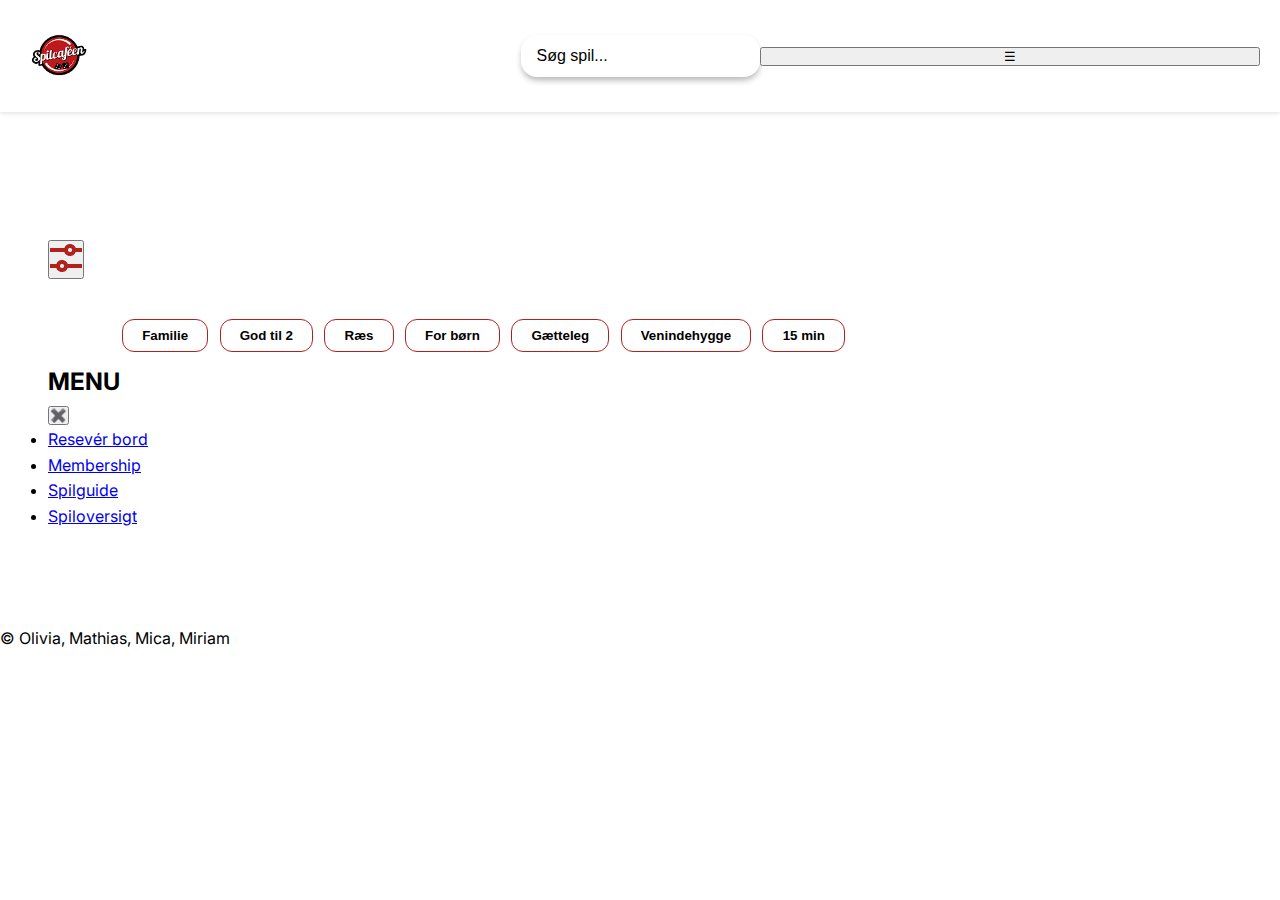
<file: index.html>
<!DOCTYPE html>
<html lang="en">
  <head>
    <meta charset="UTF-8" />
    <meta name="viewport" content="width=device-width, initial-scale=1.0" />
    <link rel="stylesheet" href="css/style2.css" />
    <link rel="preconnect" href="https://fonts.googleapis.com" />
    <link rel="preconnect" href="https://fonts.gstatic.com" crossorigin />
    <link
      href="https://fonts.googleapis.com/css2?family=Inter:ital,opsz,wght@0,14..32,100..900;1,14..32,100..900&display=swap"
      rel="stylesheet"
    />
    <title>spilcafé-spiloversigt-side-2</title>
  </head>
  <body>
    <header class="header">
      <!-- Skal være logo -->
      <a href="#" class="logo" aria-label="homepage"></a>
      <input id="search-input" type="search" placeholder="Søg spil..." />
      <button id="menu-btn">☰</button>
    </header>
    <!-- Main content -->
    <main>
      <div class="filter-category-container">
        <section class="filterbar">
          <button id="filtre-btn">
            <img id="filter-icon" src="img/filter-icon.png" alt="filter ikon" />
          </button>
        </section>

        <div class="category-bar">
          <button class="category">Familie</button>
          <button class="category">God til 2</button>
          <button class="category">Ræs</button>
          <button class="category">For børn</button>
          <button class="category">Gætteleg</button>
          <button class="category">Venindehygge</button>
          <button class="category">15 min</button>
        </div>
      </div>
      <!-- FILTER OVERLAY -->
      <div id="filter-overlay" class="hidden">
        <div class="filter-box">
          <h2>FILTRE</h2>

          <h3>Antal personer</h3>
          <input id="players-range" type="range" min="1" max="10" value="4" />

          <h3>Genre</h3>
          <div class="genre-options">
            <label><input type="checkbox" /> Familie</label>
            <label><input type="checkbox" /> Strategi</label>
            <label><input type="checkbox" /> Børn</label>
            <label><input type="checkbox" /> Eventyr</label>
            <label><input type="checkbox" /> Selskab</label>
            <label><input type="checkbox" /> Quiz</label>
            <label><input type="checkbox" /> Kort</label>
            <label><input type="checkbox" /> Samarbejde</label>
            <label><input type="checkbox" /> Matematisk</label>
          </div>

          <h3>Sværhedsgrad</h3>
          <div class="difficulty-options">
            <label><input type="radio" name="difficulty" /> Let</label>
            <label><input type="radio" name="difficulty" /> Middel</label>
            <label><input type="radio" name="difficulty" /> Svær</label>
          </div>

          <h3>Alder</h3>
          <input type="range" min="3" max="18" value="8" />

          <h3>Sprog</h3>
          <div class="language-options">
            <label><input type="radio" name="language" /> Dansk</label>
            <label><input type="radio" name="language" /> Engelsk</label>
            <label><input type="radio" name="language" /> Tysk</label>
          </div>

          <h3>Rating</h3>
          <div class="rating-stars">
            <label><input type="radio" name="rating" value="1" /> 1</label>
            <label><input type="radio" name="rating" value="2" /> 2</label>
            <label><input type="radio" name="rating" value="3" /> 3</label>
            <label><input type="radio" name="rating" value="4" /> 4</label>
            <label><input type="radio" name="rating" value="5" /> 5</label>
          </div>

          <div class="filter-buttons">
            <button id="reset-filter">Ryd filtre</button>
            <button id="close-filter">Gem og luk</button>
          </div>
        </div>
      </div>

      <!--overlay menu-->
      <div id="menu-overlay" class="hidden">
        <div class="menu-box">
          <div id="menu-top">
            <h2>MENU</h2>
            <button id="close-menu" aria-label="luk menu">✖️</button>
          </div>
          <nav>
            <ul>
              <li><a class="menu-links" href="#">Resevér bord</a></li>
              <li><a class="menu-links" href="#">Membership</a></li>
              <li><a class="menu-links" href="#">Spilguide</a></li>
              <li><a class="menu-links" href="#">Spiloversigt</a></li>
            </ul>
          </nav>
        </div>
      </div>

      <!-- Spil List -->
      <section id="game-list">
        <!-- Spil items will be displayed here - from JS -->
      </section>
    </main>
    <!-- Footer -->
    <footer>
      <p>© Olivia, Mathias, Mica, Miriam</p>
    </footer>

    <dialog id="game-dialog">
      <div id="dialog-content"></div>
      <button id="close-dialog" aria-label="luk">✖️</button>
    </dialog>

    <script src="js/app.js"></script>
  </body>
</html>
</file>
<file: css/style2.css>
/* =====================
   CSS VARIABLES
   ===================== */
/* Root */
:root {
  font-family: "Inter", sans-serif;

  /*Farver*/
  --primary-color: #fff;
  --secondary-color: #000;
  --accent: #b2221d;

  /* Fonts */
  --fs-base: 1rem;
  --fs-small: 0.875rem;
  --fs-medium: 1.125rem;
  --fs-large: 1.55rem;
  --fs-huge: 2.5rem;

  /* Weights */
  --font-weight-normal: 400;
  --font-weight-medium: 500;
  --font-weight-semibold: 600;
  --font-weight-bold: 700;

  /* Effects */
  --shadow: 0 4px 6px -1px rgb(0 0 0 / 0.3);
  --shadow-lg: 0 10px 15px -3px rgb(0 0 0 / 0.4);
  --radius: 1rem;
  --transition: 250ms ease;

  /* Backgrounds */
  --bg: white;
  --bg-card: white;
}

/* Reset style*/
* {
  box-sizing: border-box;
  margin: 0;
  padding: 0;
}

/* =====================
   HEADER & FOOTER
   ===================== */

.header {
  display: grid;
  grid-template-columns: 1fr auto 1fr;
  align-items: center;
  background-color: var(--primary-color);
  padding: 1rem 1.25rem;
  box-shadow: 0 2px 4px rgba(0, 0, 0, 0.1);
  position: relative;
  z-index: 10;
}

.logo {
  justify-self: start;
  display: inline-block;
  width: 80px;
  height: 80px;
  background: url(../img/icon.png) center/contain no-repeat;
}

.header h2 {
  justify-self: center;
  font-family: "Inter", sans-serif;
  font-size: var(--fs-large);
  font-weight: var(--font-weight-bold);
  margin: 0;
  color: var(--secondary-color);
  text-align: center;
}

.menu-btn {
  justify-self: end;
  display: flex;
  align-items: center;
  justify-content: center;
  width: 36px;
  height: 36px;
  background: none;
  border: none;
  font-size: 2rem;
  cursor: pointer;
}

.menu-btn:hover {
  background: var(--accent);
  color: #fff;
}

.category-bar {
  display: flex;
  gap: 0.7rem;
  max-width: 1100px;
  margin: 0 auto;
  padding: 0.5rem 2rem 0.7rem 2rem;
  overflow-x: auto;
  background: #fff;
}

.category {
  border: 1.5px solid var(--accent);
  background: var(--card-bg);
  color: var(--secondary-color);
  border-radius: 12px;
  padding: 0.5rem 1.2rem;
  font-weight: 600;
  cursor: pointer;
  transition: background 0.2s, color 0.2s;
}

.category:hover {
  background: var(--accent);
  color: #fff;
}

/* =====================
   GLOBAL STYLES
   ===================== */
* {
  box-sizing: border-box;
  margin: 0;
  padding: 0;
}

body {
  font-family: "inter";
  font-size: 1rem;
  line-height: 1.6;
  background: linear-gradient(
    135deg,
    var(--bg) 0%,
    black 50%,
    var(--primary-light) 100%
  );
  color: var(--text);
  min-height: 100vh;
}

/* =====================
   LAYOUT (main container)
   ===================== */
main {
  max-width: min(1400px, 95vw);
  margin: 0 auto;
  padding: clamp(5rem, 10vw, 8rem) 1rem 2rem;
}

/* =====================
   FILTERBAR (SØG/SORT/FILTER)
   ===================== */
.filterbar {
  display: flex;
  gap: 1rem;
  align-items: center;
  margin-bottom: 2rem;
}

#search-input {
  flex: 1;
  min-width: 120px;
}

#search-input,
#genre-select,
#sort-select {
  background: var(--bg-card);
  color: var(--text);
  border: 1px solid var(--secondary);
  border-radius: var(--radius);
  padding: 0.75rem 1rem;
  font-size: 1rem;
  transition: var(--transition);
  box-shadow: var(--shadow);
}

#search-input:focus,
#genre-select:focus,
#sort-select:focus {
  outline: 2px solid var(--secondary);
  border-color: var(--secondary);
}

#search-input::placeholder {
  color: var(--text-light);
  opacity: 1;
}

#genre-select,
#sort-select {
  min-width: 160px;
  cursor: pointer;
}

/* =====================
   Game GRID & CARDS
   ===================== */

.game-card {
  position: relative;
  background: var(--bg-card);
  border-radius: var(--radius);
  box-shadow: var(--shadow);
  overflow: hidden;
  transition: var(--transition);
  cursor: pointer;
  border: 1px solid --secondary-color;
  padding: 20px;
}

.game-card:hover {
  transform: translateY(-8px) scale(1.02);
  box-shadow: var(--shadow-lg);
  border-color: var(--secondary);
}

.game-card:focus {
  outline: 3px solid var(--secondary);
  outline-offset: 2px;
}

.game-poster {
  width: 100%;
  height: 400px;
  object-fit: fill;
  background: linear-gradient(
    135deg,
    var(--secondary-light),
    var(--primary-light)
  );
  transition: var(--transition);
}

.game-card:hover .game-poster {
  transform: scale(1.05);
}

.game-info {
  padding: 1.5rem;
}

.game-info h3 {
  font-size: clamp(1.125rem, 2vw, 1.375rem);
  font-weight: 600;
  color: var(--text);
  display: flex;
  align-items: flex-start;
  justify-content: space-between;
  gap: 0.5rem;
  margin-bottom: 0.5rem;
}

#game-title-card {
  font-size: 2rem;
  font-weight: bold;
  margin-bottom: 16px;
  text-transform: uppercase;
}

.game-genre {
  color: var(--text-light);
  font-size: 0.9rem;
  margin-bottom: 0.75rem;
}

.game-rating {
  color: var(--secondary-color);
  font-weight: 600;
  display: flex;
  align-items: center;
  gap: 0.25rem;
}

.game-rating::before {
  content: "⭐";
}

.game-playtime {
  color: var(--secondary-color);
  font-weight: 600;
  display: flex;
  align-items: center;
  gap: 0.25rem;
}

.game-playtime::before {
  content: "⏰";
}

.game-players {
  color: var(--secondary-color);
  font-weight: 600;
  display: flex;
  align-items: center;
  gap: 0.25rem;
}

.game-players::before {
  content: "👥";
}

.game-genre {
  color: var(--secondary-color);
  font-weight: 600;
  display: flex;
  align-items: center;
  gap: 0.25rem;
}
.game-genre::before {
  content: "🎲";
}

.game-language {
  color: var(--secondary-color);
  font-weight: 600;
  display: flex;
  align-items: center;
  gap: 0.25rem;
}

.game-language::before {
  content: "🌐";
}

.game-location {
  color: var(--secondary-color);
  font-weight: 600;
  display: flex;
  align-items: center;
  gap: 0.25rem;
}

.game-location::before {
  content: "📍";
}
.game-difficulty {
  color: var(--secondary-color);
  font-weight: 600;
  display: flex;
  align-items: center;
  gap: 0.25rem;
}
.game-difficulty::before {
  content: "⚙️";
}
.game-age {
  color: var(--secondary-color);
  font-weight: 600;
  display: flex;
  align-items: center;
  gap: 0.25rem;
}
.game-age::before {
  content: "📅";
}

.card-btn {
  margin-top: 1rem;
  padding: 0.5rem 1rem;
  background: var(--secondary-color);
  color: white;
  border: none;
  border-radius: var(--radius);
  cursor: pointer;
  font-weight: 500;
  transition: background 0.2s;
}

.pin-btn {
  position: absolute;
  top: 0.75rem;
  right: 0.75rem;
  z-index: 2;
  background: none;
  border: none;
  cursor: pointer;
  font-size: 1.7rem;
  padding: 0;
  margin-left: 0.5rem;
  color: #222;
  transition: color 0.2s;
}

.pin-btn:hover {
  color: var(--accent);
}
.pin {
  font-size: 2rem;
}

/* =====================
    Game DIALOG
   ===================== */

dialog#game-dialog {
  border: none;
  border-radius: var(--radius);
  box-shadow: var(--shadow-lg);
  padding: 0;
  max-width: min(95vw, 1000px);
  max-height: 90vh;
  background: var(--bg-card);
  color: var(--text);
  overflow: hidden;
  position: relative;
  margin: auto;
}

dialog#game-dialog::backdrop {
  background: rgba(0, 0, 0, 0.5);
  backdrop-filter: blur(8px);
}

#close-dialog {
  position: absolute;
  top: 1rem;
  right: 1rem;
  background: none;
  border: none;
  border-radius: 50%;
  width: 2.5rem;
  height: 2.5rem;
  font-size: 1.25rem;
  cursor: pointer;
  display: flex;
  align-items: center;
  justify-content: center;

  z-index: 10;
}

#dialog-content {
  padding: 2rem;
  display: grid;
  grid-template-columns: minmax(250px, 1fr) 2fr;
  gap: 2rem;
  align-items: start;
  overflow-y: auto;
  max-height: 90vh;
}

#game-title-dialog {
  font-size: 2rem;
  font-weight: bold;
  margin-bottom: 16px;
  text-transform: uppercase;
}
.overlay {
  display: flex;
  flex-direction: column;
}

@media (max-width: 768px) {
  #dialog-content {
    grid-template-columns: 1fr;
    padding: 1.5rem;
    gap: 1.5rem;
    text-align: center;
  }
}

#dialog-content img.game-poster {
  width: 100%;
  height: auto;
  max-height: 500px;
  object-fit: cover;
  border-radius: var(--radius);
}

.game-information {
  display: flex;
  flex-wrap: wrap;
  gap: 12px;
  justify-content: center;
  color: #b2221d;
  font-size: 1.1rem;
  margin-bottom: 16px;
  flex-direction: row;
  align-items: center;
  max-width: 400px;
  margin-left: auto;
  margin-right: auto;
}

.game-shelf {
  border: 2px solid var(--accent);
  border-radius: 8px;
  display: inline-block;
  padding: 8px 24px;
  color: var(--secondary-color);
  font-weight: bold;
  margin: 16px 0;
  font-size: 1.1rem;
}

@media (max-width: 768px) {
  #dialog-content img.game-poster {
    max-width: 300px;
    margin: 0 auto;
  }
}

.dialog-details {
  display: flex;
  flex-direction: column;
  gap: 1rem;
}

#dialog-content h2 {
  font-size: clamp(1.5rem, 4vw, 2.25rem);
  font-weight: 700;
  color: var(--text);
  line-height: 1.2;
  margin: 0 0 1rem 0;
}

#dialog-content p {
  color: var(--text-light);
  line-height: 1.6;
  margin: 0 0 1rem 0;
}

#dialog-content p strong {
  color: var(--text);
  font-weight: 600;
}

#dialog-content .spil-genre {
  color: var(--secondary);
  font-weight: 500;
  font-size: 1.1rem;
}

#dialog-content .spil-rating {
  color: var(--warning);
  font-weight: 600;
  font-size: 1.125rem;
  display: flex;
  align-items: center;
  gap: 0.5rem;
}

@media (max-width: 768px) {
  #dialog-content .game-rating {
    justify-content: center;
  }
}

.game-description {
  color: var(--text) !important;
  font-size: 1.1rem !important;
  line-height: 1.7 !important;
  margin-top: 1rem !important;
  padding: 1rem;
  background: var(--secondary-light);
  border-radius: var(--radius);
  border-left: 4px solid var(--secondary);
  font-style: italic;
}

#game-desc {
  color: var(--accent);
  font-size: 1.2rem;
  font-weight: bold;
  margin: 16px 0 8px 0;
}

/* =====================
   RESPONSIVE & ACCESSIBILITY
   ===================== */
@media (max-width: 480px) {
  #game-list {
    grid-template-columns: 1fr;
    gap: 1.5rem;
  }

  .game-card {
    max-width: 350px;
    margin: 0 auto;
  }
  header h1 {
    font-size: 1.75rem;
  }
}

/* Focus styles for keyboard navigation */
.game-card:focus-visible,
#close-dialog:focus-visible {
  outline: 3px solid var(--secondary);
  outline-offset: 2px;
}

/* =====================
   DARK MODE ADJUSTMENTS
   ===================== */
#close-dialog {
  background: rgba(23, 23, 23, 0.9);
}

/* mit eget*/
/*game-list*/

#game-list {
  display: grid;
  grid-template-columns: repeat(auto-fit, minmax(250px, 1fr));
  gap: 20px;
  padding: 20px;
  justify-items: stretch; /* Strækker items til fuld kolonne bredde */
  align-items: start; /* Aligner items til toppen */
}

/*card styling*/
.game-card {
  display: flex;
  flex-direction: column;
  height: 100%; /* Fylder fuld højde af grid cell */
  /*background: white;*/
  border-radius: 8px;
  box-shadow: 0 2px 8px rgba(0, 0, 0, 0.1);
  overflow: hidden;
  transition: transform 0.2s ease;
}

.game-card:hover {
  transform: translateY(-4px);
  box-shadow: 0 4px 16px rgba(0, 0, 0, 0.15);
}

/* lav til mobil*/

/* Mobile først */
#game-list {
  display: grid;
  grid-template-columns: 1fr;
  gap: 1.5rem;
  padding: 2rem 0;
}

/* Mobil - 1 kolonner */
@media (min-width: 375px) {
  #game-list {
    grid-template-columns: 1fr;
  }
}
/* Tablet - 2 kolonner */
@media (min-width: 600px) {
  #game-list {
    grid-template-columns: 1fr 1fr;
  }
}
/* Desktop - 3 kolonner */
@media (min-width: 992px) {
  #game-list {
    grid-template-columns: 1fr 1fr 1fr;
  }
}

/* Store skærme - 4 kolonner */
@media (min-width: 1400px) {
  #game-list {
    grid-template-columns: 1fr 1fr 1fr 1fr;
  }
}

.game-card.loading {
  background: #f0f0f0;
  animation: pulse 1.5s ease-in-out infinite;
}

@keyframes pulse {
  0% {
    opacity: 1;
  }
  50% {
    opacity: 0.7;
  }
  100% {
    opacity: 1;
  }
}

.game-list-empty {
  grid-column: 1 / -1; /* Fylder alle kolonner */
  text-align: center;
  padding: 60px 20px;
  color: #666;
}

/* Tilføj til din app.css */
.game-card {
  cursor: pointer;
  transition: transform 0.2s ease;
}

.game-card:hover {
  transform: translateY(-5px);
  box-shadow: 0 8px 25px rgba(0, 0, 0, 0.3);
}

/* Rating filter styling */
.rating-filter {
  display: flex;
  align-items: center;
  gap: 0.5rem;
}

.rating-filter input {
  width: 80px;
  padding: 0.5rem;
  border: 1px solid var(--border);
  border-radius: var(--radius);
  background: var(--bg-card);
  color: var(--text-color);
}

#clear-filters {
  padding: 0.75rem 1rem;
  background: var(--accent-color);
  color: white;
  border: none;
  border-radius: var(--radius);
  cursor: pointer;
  font-weight: 500;
}

#clear-filters:hover {
  background: var(--bg-card);
}

/* FILTER OVERLAY */
#filter-overlay {
  position: fixed;
  inset: 0;
  background: rgba(0, 0, 0, 0.5);
  display: flex;
  justify-content: center;
  align-items: center;
  z-index: 2000;
}

#filter-overlay.hidden {
  display: none;
}

.filter-box {
  background: #fff;
  padding: 2rem;
  width: 350px;
  max-height: 90vh;
  overflow-y: auto;
  border-radius: 16px;
  box-shadow: 0 4px 20px rgba(0, 0, 0, 0.2);
  font-family: "Inter", sans-serif;
}

.filter-box h2 {
  text-align: center;
  font-weight: 800;
  margin-bottom: 1rem;
}

.filter-box h3 {
  margin-top: 1rem;
  font-weight: 700;
}

.genre-options,
.difficulty-options,
.language-options {
  display: flex;
  flex-wrap: wrap;
  gap: 10px;
  margin-top: 0.5rem;
}

.filter-buttons {
  display: flex;
  justify-content: space-between;
  margin-top: 2rem;
}

#reset-filter {
  border: 1px solid black;
  background: white;
  padding: 0.5rem 1rem;
  border-radius: 10px;
  cursor: pointer;
}

#close-filter {
  background: #a12c2c;
  color: white;
  border: none;
  padding: 0.5rem 1rem;
  border-radius: 10px;
  cursor: pointer;
}

.rating-stars {
  font-size: 1.5rem;
  color: #a12c2c;
}

#open-filter {
  margin: 1rem;
  background: #a12c2c;
  color: white;
  border: none;
  padding: 0.6rem 1.2rem;
  border-radius: 8px;
  cursor: pointer;
}
</file>
